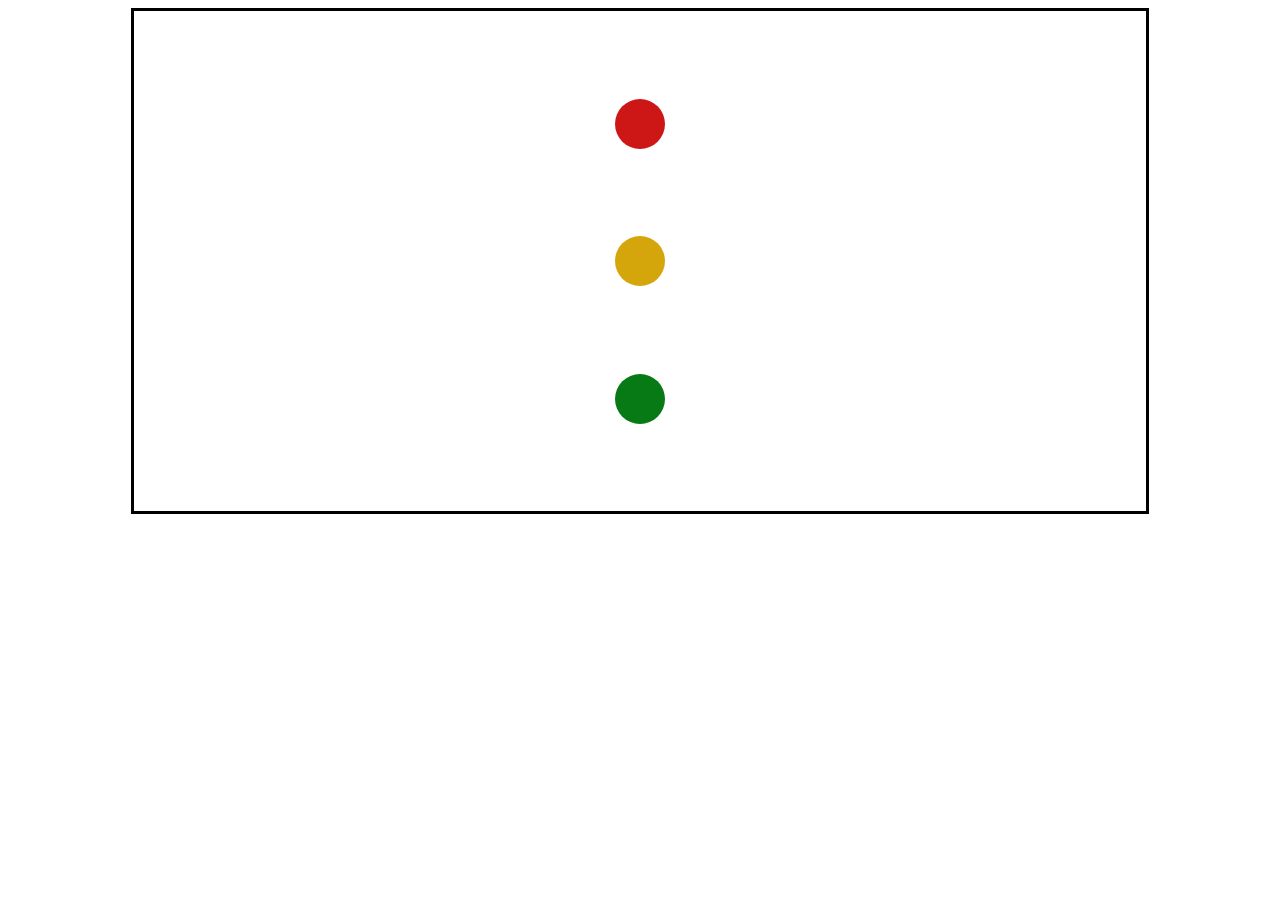
<file: FlexBox/index.html>
<!DOCTYPE html>
<html lang="en">
<head>
    <meta charset="UTF-8">
    <meta name="viewport" content="width=device-width, initial-scale=1.0">
    <title>Documento</title>

    <link rel="stylesheet" href="style.css">

</head>

<body>
    
<div id="pai">

     <div class="bolinha cor1"> </div>

     <div class="bolinha cor2"> </div>

     <div class="bolinha cor3"> </div>

    <!-- .nome = achar estrutura para classe -->
</div>
    
</body>
</html>

<!-- hierarquicamente falando, a estrutura não passa para os "filhos" 
id = usado uma vez
align-items 
essas propriedades só funcionam se o pai for flex
-->
</file>
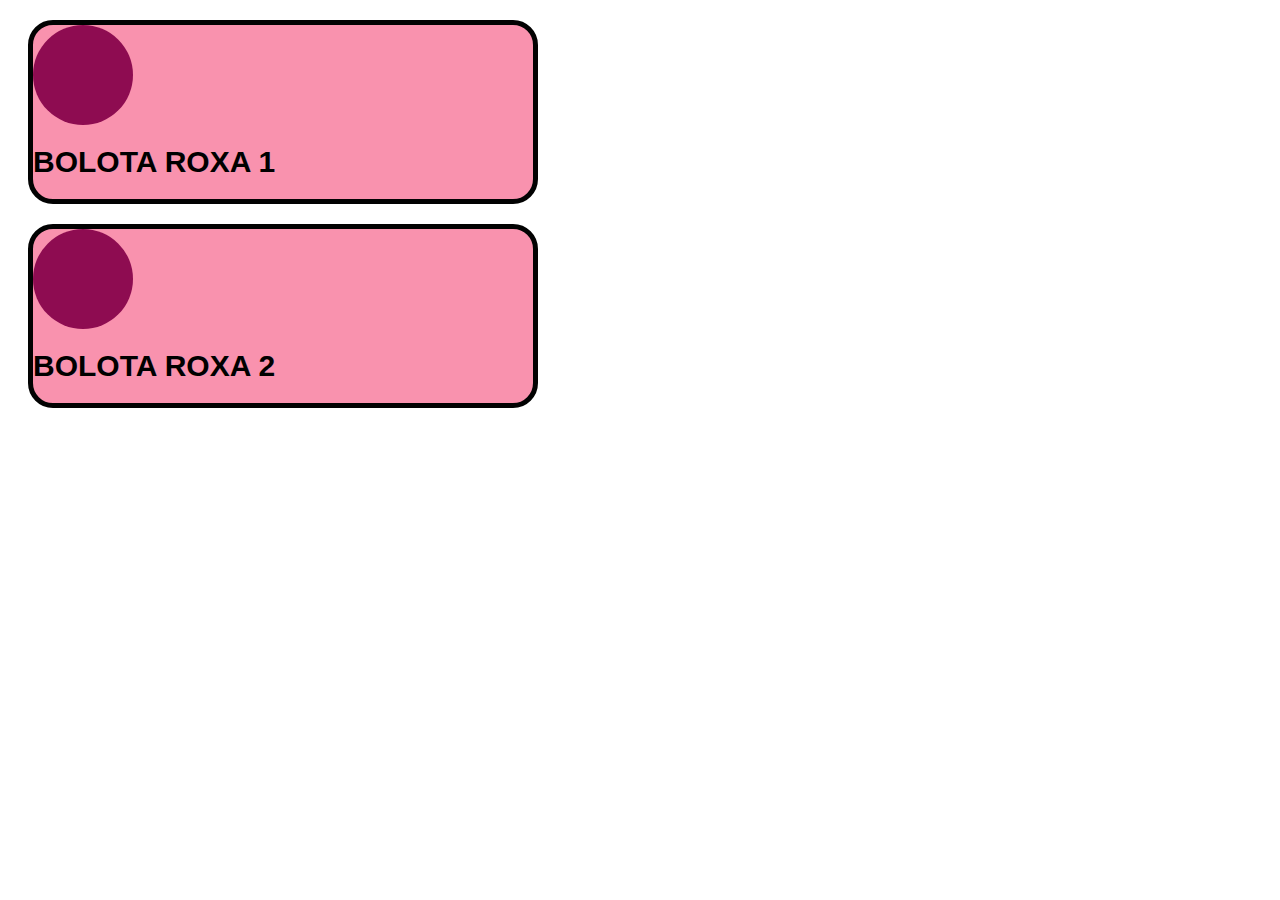
<file: Aula CSS/ex01.html>
<!DOCTYPE html>
<html lang="en">
<head>
    <meta charset="UTF-8">
    <meta name="viewport" content="width=device-width, initial-scale=1.0">
    <title> Documento </title>

    <link rel="stylesheet" href="style.css"> 

</head>

<body>
    <div class= "div_card">
    
       <div class="div_circle">
       </div> 

   
    <h1 class="h1_texto"> 

        BOLOTA ROXA 1

    </h1>

    </div>

<div class= "div_card" >
    
    <div class="div_circle">
    </div> 

    <h1 class="h1_texto">

        BOLOTA ROXA 2

    </h1>

</div>

<!-- clasificatória = class (diferente do id)  = armazenar informações -->
  
</body>
</html>
</file>
<file: FlexBox/style.css>
#pai 
{
    width: 80%;
    height: 500px;
    border: solid 3px black;
    margin: auto;
    display: flex; 
   justify-content: space-evenly;
   align-items: center;
   flex-direction: column;
}

.bolinha
{
    width: 50px;
    height: 50px;
    border-radius: 50%;
}

.cor1
{
    background-color: rgb(205, 23, 23);
}

.cor2
{
    background-color: rgb(213, 166, 12);
}

.cor3
{
    background-color: rgb(7, 122, 21);
}
</file>
<file: Aula CSS/style.css>
.div_card
{
    width: 500px;
    height: fit-content;
    background-color: rgb(249, 146, 174);
    border-radius: 25px;
    border: solid 5px#020202;
    margin: 20px;
}

.div_circle
{
    width: 100px; 
    height: 100px;
    background-color: rgb(142, 12, 81);
    border-radius: 50px;
}

.h1_texto
{
    font-family: 'Franklin Gothic Medium',
    'Arial Narrow', Arial, sans-serif; 
    font-size: 30px;
}
</file>
